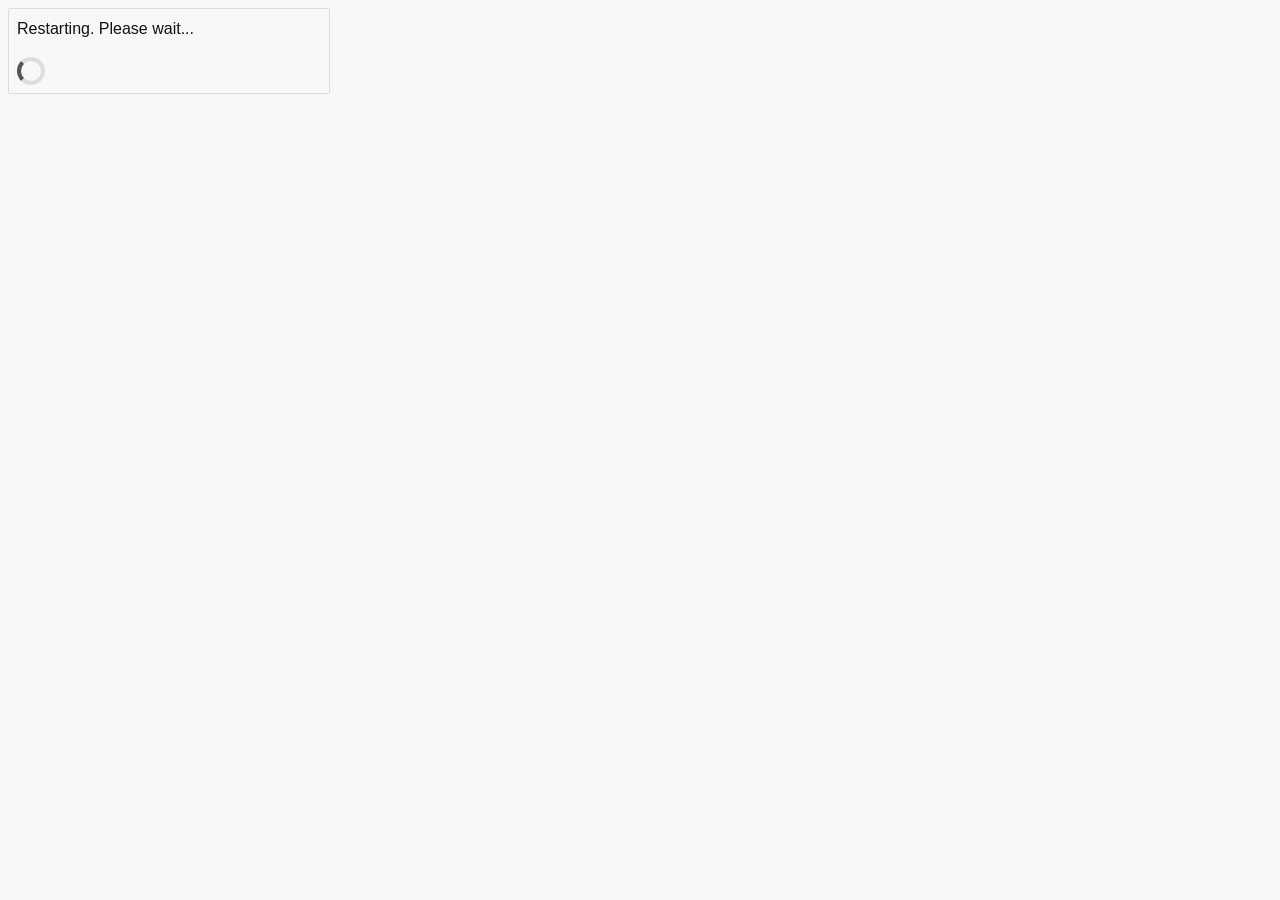
<file: final_dongle/www/busy.html>
<html lang="en">
<head>
    <meta charset="UTF-8">
    <title>Please wait...</title>
    <link rel="stylesheet" href="css/mini-default.min.css">
    <meta name="viewport" content="width=device-width, initial-scale=1">
    <meta http-equiv="Refresh" content="3; URL=/"/>
</head>
<body>
<div class="row">
    <div class="card">
        <p>
            Restarting. Please wait...
        </p>
        <div class="spinner" id="ota-spinner"></div>
    </div>
</div>
</body>
</html>
</file>
<file: final_dongle/www/css/mini-default.min.css>
﻿:root{--fore-color:#111;--secondary-fore-color:#444;--back-color:#f8f8f8;--secondary-back-color:#f0f0f0;--blockquote-color:#f57c00;--pre-color:#1565c0;--border-color:#aaa;--secondary-border-color:#ddd;--heading-ratio:1.19;--universal-margin:.5rem;--universal-padding:.5rem;--universal-border-radius:.125rem;--a-link-color:#0277bd;--a-visited-color:#01579b}html{font-size:16px}a,b,del,em,i,ins,q,span,strong,u{font-size:1em}html,*{font-family:-apple-system, BlinkMacSystemFont, "Segoe UI", Roboto, Ubuntu, "Helvetica Neue", Helvetica, sans-serif;line-height:1.5;-webkit-text-size-adjust:100%}*{font-size:1rem}body{margin:0;color:var(--fore-color);background:var(--back-color)}details{display:block}summary{display:list-item}abbr[title]{border-bottom:none;text-decoration:underline dotted}input{overflow:visible}img{max-width:100%;height:auto}h1,h2,h3,h4,h5,h6{line-height:1.2;margin:calc(1.5 * var(--universal-margin)) var(--universal-margin);font-weight:500}h1 small,h2 small,h3 small,h4 small,h5 small,h6 small{color:var(--secondary-fore-color);display:block;margin-top:-.25rem}h1{font-size:calc(1rem * var(--heading-ratio) * var(--heading-ratio) * var(--heading-ratio) * var(--heading-ratio))}h2{font-size:calc(1rem * var(--heading-ratio) * var(--heading-ratio) * var(--heading-ratio))}h3{font-size:calc(1rem * var(--heading-ratio) * var(--heading-ratio))}h4{font-size:calc(1rem * var(--heading-ratio))}h5{font-size:1rem}h6{font-size:calc(1rem / var(--heading-ratio))}p{margin:var(--universal-margin)}ol,ul{margin:var(--universal-margin);padding-left:calc(2 * var(--universal-margin))}b,strong{font-weight:700}hr{box-sizing:content-box;border:0;line-height:1.25em;margin:var(--universal-margin);height:.0625rem;background:linear-gradient(to right, transparent, var(--border-color) 20%, var(--border-color) 80%, transparent)}blockquote{display:block;position:relative;font-style:italic;color:var(--secondary-fore-color);margin:var(--universal-margin);padding:calc(3 * var(--universal-padding));border:.0625rem solid var(--secondary-border-color);border-left:.375rem solid var(--blockquote-color);border-radius:0 var(--universal-border-radius) var(--universal-border-radius) 0}blockquote:before{position:absolute;top:calc(0rem - var(--universal-padding));left:0;font-family:sans-serif;font-size:3rem;font-weight:700;content:"\201c";color:var(--blockquote-color)}blockquote[cite]:after{font-style:normal;font-size:.75em;font-weight:700;content:"\a—  " attr(cite);white-space:pre}code,kbd,pre,samp{font-family:Menlo, Consolas, monospace;font-size:.85em}code{background:var(--secondary-back-color);border-radius:var(--universal-border-radius);padding:calc(var(--universal-padding) / 4) calc(var(--universal-padding) / 2)}kbd{background:var(--fore-color);color:var(--back-color);border-radius:var(--universal-border-radius);padding:calc(var(--universal-padding) / 4) calc(var(--universal-padding) / 2)}pre{overflow:auto;background:var(--secondary-back-color);padding:calc(1.5 * var(--universal-padding));margin:var(--universal-margin);border:.0625rem solid var(--secondary-border-color);border-left:.25rem solid var(--pre-color);border-radius:0 var(--universal-border-radius) var(--universal-border-radius) 0}sup,sub,code,kbd{line-height:0;position:relative;vertical-align:baseline}small,sup,sub,figcaption{font-size:.75em}sup{top:-.5em}sub{bottom:-.25em}figure{margin:var(--universal-margin)}figcaption{color:var(--secondary-fore-color)}a{text-decoration:none}a:link{color:var(--a-link-color)}a:visited{color:var(--a-visited-color)}a:hover,a:focus{text-decoration:underline}.container{margin:0 auto;padding:0 calc(1.5 * var(--universal-padding))}.row{box-sizing:border-box;display:flex;flex:0 1 auto;flex-flow:row wrap}.col-sm,[class^='col-sm-'],[class^='col-sm-offset-'],.row[class*='cols-sm-']>*{box-sizing:border-box;flex:0 0 auto;padding:0 calc(var(--universal-padding) / 2)}.col-sm,.row.cols-sm>*{max-width:100%;flex-grow:1;flex-basis:0}.col-sm-1,.row.cols-sm-1>*{max-width:8.33333%;flex-basis:8.33333%}.col-sm-offset-0{margin-left:0}.col-sm-2,.row.cols-sm-2>*{max-width:16.66667%;flex-basis:16.66667%}.col-sm-offset-1{margin-left:8.33333%}.col-sm-3,.row.cols-sm-3>*{max-width:25%;flex-basis:25%}.col-sm-offset-2{margin-left:16.66667%}.col-sm-4,.row.cols-sm-4>*{max-width:33.33333%;flex-basis:33.33333%}.col-sm-offset-3{margin-left:25%}.col-sm-5,.row.cols-sm-5>*{max-width:41.66667%;flex-basis:41.66667%}.col-sm-offset-4{margin-left:33.33333%}.col-sm-6,.row.cols-sm-6>*{max-width:50%;flex-basis:50%}.col-sm-offset-5{margin-left:41.66667%}.col-sm-7,.row.cols-sm-7>*{max-width:58.33333%;flex-basis:58.33333%}.col-sm-offset-6{margin-left:50%}.col-sm-8,.row.cols-sm-8>*{max-width:66.66667%;flex-basis:66.66667%}.col-sm-offset-7{margin-left:58.33333%}.col-sm-9,.row.cols-sm-9>*{max-width:75%;flex-basis:75%}.col-sm-offset-8{margin-left:66.66667%}.col-sm-10,.row.cols-sm-10>*{max-width:83.33333%;flex-basis:83.33333%}.col-sm-offset-9{margin-left:75%}.col-sm-11,.row.cols-sm-11>*{max-width:91.66667%;flex-basis:91.66667%}.col-sm-offset-10{margin-left:83.33333%}.col-sm-12,.row.cols-sm-12>*{max-width:100%;flex-basis:100%}.col-sm-offset-11{margin-left:91.66667%}.col-sm-normal{order:initial}.col-sm-first{order:-999}.col-sm-last{order:999}@media screen and (min-width: 768px){.col-md,[class^='col-md-'],[class^='col-md-offset-'],.row[class*='cols-md-']>*{box-sizing:border-box;flex:0 0 auto;padding:0 calc(var(--universal-padding) / 2)}.col-md,.row.cols-md>*{max-width:100%;flex-grow:1;flex-basis:0}.col-md-1,.row.cols-md-1>*{max-width:8.33333%;flex-basis:8.33333%}.col-md-offset-0{margin-left:0}.col-md-2,.row.cols-md-2>*{max-width:16.66667%;flex-basis:16.66667%}.col-md-offset-1{margin-left:8.33333%}.col-md-3,.row.cols-md-3>*{max-width:25%;flex-basis:25%}.col-md-offset-2{margin-left:16.66667%}.col-md-4,.row.cols-md-4>*{max-width:33.33333%;flex-basis:33.33333%}.col-md-offset-3{margin-left:25%}.col-md-5,.row.cols-md-5>*{max-width:41.66667%;flex-basis:41.66667%}.col-md-offset-4{margin-left:33.33333%}.col-md-6,.row.cols-md-6>*{max-width:50%;flex-basis:50%}.col-md-offset-5{margin-left:41.66667%}.col-md-7,.row.cols-md-7>*{max-width:58.33333%;flex-basis:58.33333%}.col-md-offset-6{margin-left:50%}.col-md-8,.row.cols-md-8>*{max-width:66.66667%;flex-basis:66.66667%}.col-md-offset-7{margin-left:58.33333%}.col-md-9,.row.cols-md-9>*{max-width:75%;flex-basis:75%}.col-md-offset-8{margin-left:66.66667%}.col-md-10,.row.cols-md-10>*{max-width:83.33333%;flex-basis:83.33333%}.col-md-offset-9{margin-left:75%}.col-md-11,.row.cols-md-11>*{max-width:91.66667%;flex-basis:91.66667%}.col-md-offset-10{margin-left:83.33333%}.col-md-12,.row.cols-md-12>*{max-width:100%;flex-basis:100%}.col-md-offset-11{margin-left:91.66667%}.col-md-normal{order:initial}.col-md-first{order:-999}.col-md-last{order:999}}@media screen and (min-width: 1280px){.col-lg,[class^='col-lg-'],[class^='col-lg-offset-'],.row[class*='cols-lg-']>*{box-sizing:border-box;flex:0 0 auto;padding:0 calc(var(--universal-padding) / 2)}.col-lg,.row.cols-lg>*{max-width:100%;flex-grow:1;flex-basis:0}.col-lg-1,.row.cols-lg-1>*{max-width:8.33333%;flex-basis:8.33333%}.col-lg-offset-0{margin-left:0}.col-lg-2,.row.cols-lg-2>*{max-width:16.66667%;flex-basis:16.66667%}.col-lg-offset-1{margin-left:8.33333%}.col-lg-3,.row.cols-lg-3>*{max-width:25%;flex-basis:25%}.col-lg-offset-2{margin-left:16.66667%}.col-lg-4,.row.cols-lg-4>*{max-width:33.33333%;flex-basis:33.33333%}.col-lg-offset-3{margin-left:25%}.col-lg-5,.row.cols-lg-5>*{max-width:41.66667%;flex-basis:41.66667%}.col-lg-offset-4{margin-left:33.33333%}.col-lg-6,.row.cols-lg-6>*{max-width:50%;flex-basis:50%}.col-lg-offset-5{margin-left:41.66667%}.col-lg-7,.row.cols-lg-7>*{max-width:58.33333%;flex-basis:58.33333%}.col-lg-offset-6{margin-left:50%}.col-lg-8,.row.cols-lg-8>*{max-width:66.66667%;flex-basis:66.66667%}.col-lg-offset-7{margin-left:58.33333%}.col-lg-9,.row.cols-lg-9>*{max-width:75%;flex-basis:75%}.col-lg-offset-8{margin-left:66.66667%}.col-lg-10,.row.cols-lg-10>*{max-width:83.33333%;flex-basis:83.33333%}.col-lg-offset-9{margin-left:75%}.col-lg-11,.row.cols-lg-11>*{max-width:91.66667%;flex-basis:91.66667%}.col-lg-offset-10{margin-left:83.33333%}.col-lg-12,.row.cols-lg-12>*{max-width:100%;flex-basis:100%}.col-lg-offset-11{margin-left:91.66667%}.col-lg-normal{order:initial}.col-lg-first{order:-999}.col-lg-last{order:999}}:root{--card-back-color:#f8f8f8;--card-fore-color:#111;--card-border-color:#ddd}.card{display:flex;flex-direction:column;justify-content:space-between;align-self:center;position:relative;width:100%;background:var(--card-back-color);color:var(--card-fore-color);border:.0625rem solid var(--card-border-color);border-radius:var(--universal-border-radius);margin:var(--universal-margin);overflow:hidden}@media screen and (min-width: 320px){.card{max-width:320px}}.card>.section{background:var(--card-back-color);color:var(--card-fore-color);box-sizing:border-box;margin:0;border:0;border-radius:0;border-bottom:.0625rem solid var(--card-border-color);padding:var(--universal-padding);width:100%}.card>.section.media{height:200px;padding:0;-o-object-fit:cover;object-fit:cover}.card>.section:last-child{border-bottom:0}@media screen and (min-width: 240px){.card.small{max-width:240px}}@media screen and (min-width: 480px){.card.large{max-width:480px}}.card.fluid{max-width:100%;width:auto}.card.warning{--card-back-color:#ffca28;--card-border-color:#e8b825}.card.error{--card-back-color:#b71c1c;--card-fore-color:#f8f8f8;--card-border-color:#a71a1a}.card>.section.dark{--card-back-color:#e0e0e0}.card>.section.double-padded{padding:calc(1.5 * var(--universal-padding))}:root{--form-back-color:#f0f0f0;--form-fore-color:#111;--form-border-color:#ddd;--input-back-color:#f8f8f8;--input-fore-color:#111;--input-border-color:#ddd;--input-focus-color:#0288d1;--input-invalid-color:#d32f2f;--button-back-color:#e2e2e2;--button-hover-back-color:#dcdcdc;--button-fore-color:#212121;--button-border-color:rgba(0,0,0,0);--button-hover-border-color:rgba(0,0,0,0);--button-group-border-color:rgba(124,124,124,0.54)}form{background:var(--form-back-color);color:var(--form-fore-color);border:.0625rem solid var(--form-border-color);border-radius:var(--universal-border-radius);margin:var(--universal-margin);padding:calc(2 * var(--universal-padding)) var(--universal-padding)}fieldset{border:.0625rem solid var(--form-border-color);border-radius:var(--universal-border-radius);margin:calc(var(--universal-margin) / 4);padding:var(--universal-padding)}legend{box-sizing:border-box;display:table;max-width:100%;white-space:normal;font-weight:700;padding:calc(var(--universal-padding) / 2)}label{padding:calc(var(--universal-padding) / 2) var(--universal-padding)}.input-group{display:inline-block}.input-group.fluid{display:flex;align-items:center;justify-content:center}.input-group.fluid>input{max-width:100%;flex-grow:1;flex-basis:0px}@media screen and (max-width: 767px){.input-group.fluid{align-items:stretch;flex-direction:column}}.input-group.vertical{display:flex;align-items:stretch;flex-direction:column}.input-group.vertical>input{max-width:100%;flex-grow:1;flex-basis:0px}[type="number"]::-webkit-inner-spin-button,[type="number"]::-webkit-outer-spin-button{height:auto}[type="search"]{-webkit-appearance:textfield;outline-offset:-2px}[type="search"]::-webkit-search-cancel-button,[type="search"]::-webkit-search-decoration{-webkit-appearance:none}input:not([type]),[type="text"],[type="email"],[type="number"],[type="search"],[type="password"],[type="url"],[type="tel"],[type="checkbox"],[type="radio"],textarea,select{box-sizing:border-box;background:var(--input-back-color);color:var(--input-fore-color);border:.0625rem solid var(--input-border-color);border-radius:var(--universal-border-radius);margin:calc(var(--universal-margin) / 2);padding:var(--universal-padding) calc(1.5 * var(--universal-padding))}input:not([type="button"]):not([type="submit"]):not([type="reset"]):hover,input:not([type="button"]):not([type="submit"]):not([type="reset"]):focus,textarea:hover,textarea:focus,select:hover,select:focus{border-color:var(--input-focus-color);box-shadow:none}input:not([type="button"]):not([type="submit"]):not([type="reset"]):invalid,input:not([type="button"]):not([type="submit"]):not([type="reset"]):focus:invalid,textarea:invalid,textarea:focus:invalid,select:invalid,select:focus:invalid{border-color:var(--input-invalid-color);box-shadow:none}input:not([type="button"]):not([type="submit"]):not([type="reset"])[readonly],textarea[readonly],select[readonly]{background:var(--secondary-back-color)}select{max-width:100%}option{overflow:hidden;text-overflow:ellipsis}[type="checkbox"],[type="radio"]{-webkit-appearance:none;-moz-appearance:none;appearance:none;position:relative;height:calc(1rem + var(--universal-padding) / 2);width:calc(1rem + var(--universal-padding) / 2);vertical-align:text-bottom;padding:0;flex-basis:calc(1rem + var(--universal-padding) / 2) !important;flex-grow:0 !important}[type="checkbox"]:checked:before,[type="radio"]:checked:before{position:absolute}[type="checkbox"]:checked:before{content:'\2713';font-family:sans-serif;font-size:calc(1rem + var(--universal-padding) / 2);top:calc(0rem - var(--universal-padding));left:calc(var(--universal-padding) / 4)}[type="radio"]{border-radius:100%}[type="radio"]:checked:before{border-radius:100%;content:'';top:calc(.0625rem + var(--universal-padding) / 2);left:calc(.0625rem + var(--universal-padding) / 2);background:var(--input-fore-color);width:0.5rem;height:0.5rem}:placeholder-shown{color:var(--input-fore-color)}::-ms-placeholder{color:var(--input-fore-color);opacity:0.54}button::-moz-focus-inner,[type="button"]::-moz-focus-inner,[type="reset"]::-moz-focus-inner,[type="submit"]::-moz-focus-inner{border-style:none;padding:0}button,html [type="button"],[type="reset"],[type="submit"]{-webkit-appearance:button}button{overflow:visible;text-transform:none}button,[type="button"],[type="submit"],[type="reset"],a.button,label.button,.button,a[role="button"],label[role="button"],[role="button"]{display:inline-block;background:var(--button-back-color);color:var(--button-fore-color);border:.0625rem solid var(--button-border-color);border-radius:var(--universal-border-radius);padding:var(--universal-padding) calc(1.5 * var(--universal-padding));margin:var(--universal-margin);text-decoration:none;cursor:pointer;transition:background 0.3s}button:hover,button:focus,[type="button"]:hover,[type="button"]:focus,[type="submit"]:hover,[type="submit"]:focus,[type="reset"]:hover,[type="reset"]:focus,a.button:hover,a.button:focus,label.button:hover,label.button:focus,.button:hover,.button:focus,a[role="button"]:hover,a[role="button"]:focus,label[role="button"]:hover,label[role="button"]:focus,[role="button"]:hover,[role="button"]:focus{background:var(--button-hover-back-color);border-color:var(--button-hover-border-color)}input:disabled,input[disabled],textarea:disabled,textarea[disabled],select:disabled,select[disabled],button:disabled,button[disabled],.button:disabled,.button[disabled],[role="button"]:disabled,[role="button"][disabled]{cursor:not-allowed;opacity:.75}.button-group{display:flex;border:.0625rem solid var(--button-group-border-color);border-radius:var(--universal-border-radius);margin:var(--universal-margin)}.button-group>button,.button-group [type="button"],.button-group>[type="submit"],.button-group>[type="reset"],.button-group>.button,.button-group>[role="button"]{margin:0;max-width:100%;flex:1 1 auto;text-align:center;border:0;border-radius:0;box-shadow:none}.button-group>:not(:first-child){border-left:.0625rem solid var(--button-group-border-color)}@media screen and (max-width: 767px){.button-group{flex-direction:column}.button-group>:not(:first-child){border:0;border-top:.0625rem solid var(--button-group-border-color)}}button.primary,[type="button"].primary,[type="submit"].primary,[type="reset"].primary,.button.primary,[role="button"].primary{--button-back-color:#1976d2;--button-fore-color:#f8f8f8}button.primary:hover,button.primary:focus,[type="button"].primary:hover,[type="button"].primary:focus,[type="submit"].primary:hover,[type="submit"].primary:focus,[type="reset"].primary:hover,[type="reset"].primary:focus,.button.primary:hover,.button.primary:focus,[role="button"].primary:hover,[role="button"].primary:focus{--button-hover-back-color:#1565c0}button.secondary,[type="button"].secondary,[type="submit"].secondary,[type="reset"].secondary,.button.secondary,[role="button"].secondary{--button-back-color:#d32f2f;--button-fore-color:#f8f8f8}button.secondary:hover,button.secondary:focus,[type="button"].secondary:hover,[type="button"].secondary:focus,[type="submit"].secondary:hover,[type="submit"].secondary:focus,[type="reset"].secondary:hover,[type="reset"].secondary:focus,.button.secondary:hover,.button.secondary:focus,[role="button"].secondary:hover,[role="button"].secondary:focus{--button-hover-back-color:#c62828}button.tertiary,[type="button"].tertiary,[type="submit"].tertiary,[type="reset"].tertiary,.button.tertiary,[role="button"].tertiary{--button-back-color:#308732;--button-fore-color:#f8f8f8}button.tertiary:hover,button.tertiary:focus,[type="button"].tertiary:hover,[type="button"].tertiary:focus,[type="submit"].tertiary:hover,[type="submit"].tertiary:focus,[type="reset"].tertiary:hover,[type="reset"].tertiary:focus,.button.tertiary:hover,.button.tertiary:focus,[role="button"].tertiary:hover,[role="button"].tertiary:focus{--button-hover-back-color:#277529}button.inverse,[type="button"].inverse,[type="submit"].inverse,[type="reset"].inverse,.button.inverse,[role="button"].inverse{--button-back-color:#212121;--button-fore-color:#f8f8f8}button.inverse:hover,button.inverse:focus,[type="button"].inverse:hover,[type="button"].inverse:focus,[type="submit"].inverse:hover,[type="submit"].inverse:focus,[type="reset"].inverse:hover,[type="reset"].inverse:focus,.button.inverse:hover,.button.inverse:focus,[role="button"].inverse:hover,[role="button"].inverse:focus{--button-hover-back-color:#111}button.small,[type="button"].small,[type="submit"].small,[type="reset"].small,.button.small,[role="button"].small{padding:calc(0.5 * var(--universal-padding)) calc(0.75 * var(--universal-padding));margin:var(--universal-margin)}button.large,[type="button"].large,[type="submit"].large,[type="reset"].large,.button.large,[role="button"].large{padding:calc(1.5 * var(--universal-padding)) calc(2 * var(--universal-padding));margin:var(--universal-margin)}:root{--header-back-color:#f8f8f8;--header-hover-back-color:#f0f0f0;--header-fore-color:#444;--header-border-color:#ddd;--nav-back-color:#f8f8f8;--nav-hover-back-color:#f0f0f0;--nav-fore-color:#444;--nav-border-color:#ddd;--nav-link-color:#0277bd;--footer-fore-color:#444;--footer-back-color:#f8f8f8;--footer-border-color:#ddd;--footer-link-color:#0277bd;--drawer-back-color:#f8f8f8;--drawer-hover-back-color:#f0f0f0;--drawer-border-color:#ddd;--drawer-close-color:#444}header{height:3.1875rem;background:var(--header-back-color);color:var(--header-fore-color);border-bottom:.0625rem solid var(--header-border-color);padding:calc(var(--universal-padding) / 4) 0;white-space:nowrap;overflow-x:auto;overflow-y:hidden}header.row{box-sizing:content-box}header .logo{color:var(--header-fore-color);font-size:1.75rem;padding:var(--universal-padding) calc(2 * var(--universal-padding));text-decoration:none}header button,header [type="button"],header .button,header [role="button"]{box-sizing:border-box;position:relative;top:calc(0rem - var(--universal-padding) / 4);height:calc(3.1875rem + var(--universal-padding) / 2);background:var(--header-back-color);line-height:calc(3.1875rem - var(--universal-padding) * 1.5);text-align:center;color:var(--header-fore-color);border:0;border-radius:0;margin:0;text-transform:uppercase}header button:hover,header button:focus,header [type="button"]:hover,header [type="button"]:focus,header .button:hover,header .button:focus,header [role="button"]:hover,header [role="button"]:focus{background:var(--header-hover-back-color)}nav{background:var(--nav-back-color);color:var(--nav-fore-color);border:.0625rem solid var(--nav-border-color);border-radius:var(--universal-border-radius);margin:var(--universal-margin)}nav *{padding:var(--universal-padding) calc(1.5 * var(--universal-padding))}nav a,nav a:visited{display:block;color:var(--nav-link-color);border-radius:var(--universal-border-radius);transition:background 0.3s}nav a:hover,nav a:focus,nav a:visited:hover,nav a:visited:focus{text-decoration:none;background:var(--nav-hover-back-color)}nav .sublink-1{position:relative;margin-left:calc(2 * var(--universal-padding))}nav .sublink-1:before{position:absolute;left:calc(var(--universal-padding) - 1 * var(--universal-padding));top:-.0625rem;content:'';height:100%;border:.0625rem solid var(--nav-border-color);border-left:0}nav .sublink-2{position:relative;margin-left:calc(4 * var(--universal-padding))}nav .sublink-2:before{position:absolute;left:calc(var(--universal-padding) - 3 * var(--universal-padding));top:-.0625rem;content:'';height:100%;border:.0625rem solid var(--nav-border-color);border-left:0}footer{background:var(--footer-back-color);color:var(--footer-fore-color);border-top:.0625rem solid var(--footer-border-color);padding:calc(2 * var(--universal-padding)) var(--universal-padding);font-size:.875rem}footer a,footer a:visited{color:var(--footer-link-color)}header.sticky{position:-webkit-sticky;position:sticky;z-index:1101;top:0}footer.sticky{position:-webkit-sticky;position:sticky;z-index:1101;bottom:0}.drawer-toggle:before{display:inline-block;position:relative;vertical-align:bottom;content:'\00a0\2261\00a0';font-family:sans-serif;font-size:1.5em}@media screen and (min-width: 768px){.drawer-toggle:not(.persistent){display:none}}[type="checkbox"].drawer{height:1px;width:1px;margin:-1px;overflow:hidden;position:absolute;clip:rect(0 0 0 0);-webkit-clip-path:inset(100%);clip-path:inset(100%)}[type="checkbox"].drawer+*{display:block;box-sizing:border-box;position:fixed;top:0;width:320px;height:100vh;overflow-y:auto;background:var(--drawer-back-color);border:.0625rem solid var(--drawer-border-color);border-radius:0;margin:0;z-index:1110;right:-320px;transition:right 0.3s}[type="checkbox"].drawer+* .drawer-close{position:absolute;top:var(--universal-margin);right:var(--universal-margin);z-index:1111;width:2rem;height:2rem;border-radius:var(--universal-border-radius);padding:var(--universal-padding);margin:0;cursor:pointer;transition:background 0.3s}[type="checkbox"].drawer+* .drawer-close:before{display:block;content:'\00D7';color:var(--drawer-close-color);position:relative;font-family:sans-serif;font-size:2rem;line-height:1;text-align:center}[type="checkbox"].drawer+* .drawer-close:hover,[type="checkbox"].drawer+* .drawer-close:focus{background:var(--drawer-hover-back-color)}@media screen and (max-width: 320px){[type="checkbox"].drawer+*{width:100%}}[type="checkbox"].drawer:checked+*{right:0}@media screen and (min-width: 768px){[type="checkbox"].drawer:not(.persistent)+*{position:static;height:100%;z-index:1100}[type="checkbox"].drawer:not(.persistent)+* .drawer-close{display:none}}:root{--table-border-color:#aaa;--table-border-separator-color:#666;--table-head-back-color:#e6e6e6;--table-head-fore-color:#111;--table-body-back-color:#f8f8f8;--table-body-fore-color:#111;--table-body-alt-back-color:#eee}table{border-collapse:separate;border-spacing:0;margin:0;display:flex;flex:0 1 auto;flex-flow:row wrap;padding:var(--universal-padding);padding-top:0}table caption{font-size:1.5rem;margin:calc(2 * var(--universal-margin)) 0;max-width:100%;flex:0 0 100%}table thead,table tbody{display:flex;flex-flow:row wrap;border:.0625rem solid var(--table-border-color)}table thead{z-index:999;border-radius:var(--universal-border-radius) var(--universal-border-radius) 0 0;border-bottom:.0625rem solid var(--table-border-separator-color)}table tbody{border-top:0;margin-top:calc(0 - var(--universal-margin));border-radius:0 0 var(--universal-border-radius) var(--universal-border-radius)}table tr{display:flex;padding:0}table th,td{padding:calc(2 * var(--universal-padding))}table th{text-align:left;background:var(--table-head-back-color);color:var(--table-head-fore-color)}table td{background:var(--table-body-back-color);color:var(--table-body-fore-color);border-top:.0625rem solid var(--table-border-color)}table:not(.horizontal){overflow-x:hidden;max-height:400px}table:not(.horizontal) thead,table:not(.horizontal) tbody{max-width:100%;flex:0 0 100%}table:not(.horizontal) tr{flex-flow:row wrap;flex:0 0 100%}table:not(.horizontal) th,table:not(.horizontal) td{flex:1 0 0%;overflow:hidden;text-overflow:ellipsis}table:not(.horizontal) thead{position:sticky;top:0}table:not(.horizontal) tbody tr:first-child td{border-top:0}table.horizontal{border:0}table.horizontal thead,table.horizontal tbody{border:0;flex:.2 0 0;flex-flow:row nowrap}table.horizontal tbody{overflow:auto;justify-content:space-between;flex:.8 0 0;margin-left:0;padding-bottom:calc(var(--universal-padding) / 4)}table.horizontal tr{flex-direction:column;flex:1 0 auto}table.horizontal th,table.horizontal td{width:auto;border:0;border-bottom:.0625rem solid var(--table-border-color)}table.horizontal th:not(:first-child),table.horizontal td:not(:first-child){border-top:0}table.horizontal th{text-align:right;border-left:.0625rem solid var(--table-border-color);border-right:.0625rem solid var(--table-border-separator-color)}table.horizontal thead tr:first-child{padding-left:0}table.horizontal th:first-child,table.horizontal td:first-child{border-top:.0625rem solid var(--table-border-color)}table.horizontal tbody tr:last-child td{border-right:.0625rem solid var(--table-border-color)}table.horizontal tbody tr:last-child td:first-child{border-top-right-radius:0.25rem}table.horizontal tbody tr:last-child td:last-child{border-bottom-right-radius:0.25rem}table.horizontal thead tr:first-child th:first-child{border-top-left-radius:0.25rem}table.horizontal thead tr:first-child th:last-child{border-bottom-left-radius:0.25rem}@media screen and (max-width: 767px){table,table.horizontal{border-collapse:collapse;border:0;width:100%;display:table}table thead,table th,table.horizontal thead,table.horizontal th{border:0;height:1px;width:1px;margin:-1px;overflow:hidden;padding:0;position:absolute;clip:rect(0 0 0 0);-webkit-clip-path:inset(100%);clip-path:inset(100%)}table tbody,table.horizontal tbody{border:0;display:table-row-group}table tr,table.horizontal tr{display:block;border:.0625rem solid var(--table-border-color);border-radius:var(--universal-border-radius);background:#fafafa;padding:var(--universal-padding);margin:var(--universal-margin);margin-bottom:calc(2 * var(--universal-margin))}table th,table td,table.horizontal th,table.horizontal td{width:auto}table td,table.horizontal td{display:block;border:0;text-align:right}table td:before,table.horizontal td:before{content:attr(data-label);float:left;font-weight:600}table th:first-child,table td:first-child,table.horizontal th:first-child,table.horizontal td:first-child{border-top:0}table tbody tr:last-child td,table.horizontal tbody tr:last-child td{border-right:0}}:root{--table-body-alt-back-color:#eee}table.striped tr:nth-of-type(2n)>td{background:var(--table-body-alt-back-color)}@media screen and (max-width: 768px){table.striped tr:nth-of-type(2n){background:var(--table-body-alt-back-color)}}:root{--table-body-hover-back-color:#90caf9}table.hoverable tr:hover,table.hoverable tr:hover>td,table.hoverable tr:focus,table.hoverable tr:focus>td{background:var(--table-body-hover-back-color)}@media screen and (max-width: 768px){table.hoverable tr:hover,table.hoverable tr:hover>td,table.hoverable tr:focus,table.hoverable tr:focus>td{background:var(--table-body-hover-back-color)}}:root{--mark-back-color:#0277bd;--mark-fore-color:#fafafa}mark{background:var(--mark-back-color);color:var(--mark-fore-color);font-size:.95em;line-height:1em;border-radius:var(--universal-border-radius);padding:calc(var(--universal-padding) / 4) calc(var(--universal-padding) / 2)}mark.inline-block{display:inline-block;font-size:1em;line-height:1.5;padding:calc(var(--universal-padding) / 2) var(--universal-padding)}:root{--toast-back-color:#424242;--toast-fore-color:#fafafa}.toast{position:fixed;bottom:calc(var(--universal-margin) * 3);left:50%;transform:translate(-50%, -50%);z-index:1111;color:var(--toast-fore-color);background:var(--toast-back-color);border-radius:calc(var(--universal-border-radius) * 16);padding:var(--universal-padding) calc(var(--universal-padding) * 3)}:root{--tooltip-back-color:#212121;--tooltip-fore-color:#fafafa}.tooltip{position:relative;display:inline-block}.tooltip:before,.tooltip:after{position:absolute;opacity:0;clip:rect(0 0 0 0);-webkit-clip-path:inset(100%);clip-path:inset(100%);transition:all 0.3s;z-index:1010;left:50%}.tooltip:not(.bottom):before,.tooltip:not(.bottom):after{bottom:75%}.tooltip.bottom:before,.tooltip.bottom:after{top:75%}.tooltip:hover:before,.tooltip:hover:after,.tooltip:focus:before,.tooltip:focus:after{opacity:1;clip:auto;-webkit-clip-path:inset(0%);clip-path:inset(0%)}.tooltip:before{content:'';background:transparent;border:var(--universal-margin) solid transparent;left:calc(50% - var(--universal-margin))}.tooltip:not(.bottom):before{border-top-color:#212121}.tooltip.bottom:before{border-bottom-color:#212121}.tooltip:after{content:attr(aria-label);color:var(--tooltip-fore-color);background:var(--tooltip-back-color);border-radius:var(--universal-border-radius);padding:var(--universal-padding);white-space:nowrap;transform:translateX(-50%)}.tooltip:not(.bottom):after{margin-bottom:calc(2 * var(--universal-margin))}.tooltip.bottom:after{margin-top:calc(2 * var(--universal-margin))}:root{--modal-overlay-color:rgba(0,0,0,0.45);--modal-close-color:#444;--modal-close-hover-color:#f0f0f0}[type="checkbox"].modal{height:1px;width:1px;margin:-1px;overflow:hidden;position:absolute;clip:rect(0 0 0 0);-webkit-clip-path:inset(100%);clip-path:inset(100%)}[type="checkbox"].modal+div{position:fixed;top:0;left:0;display:none;width:100vw;height:100vh;background:var(--modal-overlay-color)}[type="checkbox"].modal+div .card{margin:0 auto;max-height:50vh;overflow:auto}[type="checkbox"].modal+div .card .modal-close{position:absolute;top:0;right:0;width:1.75rem;height:1.75rem;border-radius:var(--universal-border-radius);padding:var(--universal-padding);margin:0;cursor:pointer;transition:background 0.3s}[type="checkbox"].modal+div .card .modal-close:before{display:block;content:'\00D7';color:var(--modal-close-color);position:relative;font-family:sans-serif;font-size:1.75rem;line-height:1;text-align:center}[type="checkbox"].modal+div .card .modal-close:hover,[type="checkbox"].modal+div .card .modal-close:focus{background:var(--modal-close-hover-color)}[type="checkbox"].modal:checked+div{display:flex;flex:0 1 auto;z-index:1200}[type="checkbox"].modal:checked+div .card .modal-close{z-index:1211}:root{--collapse-label-back-color:#e8e8e8;--collapse-label-fore-color:#212121;--collapse-label-hover-back-color:#f0f0f0;--collapse-selected-label-back-color:#ececec;--collapse-border-color:#ddd;--collapse-content-back-color:#fafafa;--collapse-selected-label-border-color:#0277bd}.collapse{width:calc(100% - 2 * var(--universal-margin));opacity:1;display:flex;flex-direction:column;margin:var(--universal-margin);border-radius:var(--universal-border-radius)}.collapse>[type="radio"],.collapse>[type="checkbox"]{height:1px;width:1px;margin:-1px;overflow:hidden;position:absolute;clip:rect(0 0 0 0);-webkit-clip-path:inset(100%);clip-path:inset(100%)}.collapse>label{flex-grow:1;display:inline-block;height:1.5rem;cursor:pointer;transition:background 0.3s;color:var(--collapse-label-fore-color);background:var(--collapse-label-back-color);border:.0625rem solid var(--collapse-border-color);padding:calc(1.5 * var(--universal-padding))}.collapse>label:hover,.collapse>label:focus{background:var(--collapse-label-hover-back-color)}.collapse>label+div{flex-basis:auto;height:1px;width:1px;margin:-1px;overflow:hidden;position:absolute;clip:rect(0 0 0 0);-webkit-clip-path:inset(100%);clip-path:inset(100%);transition:max-height 0.3s;max-height:1px}.collapse>:checked+label{background:var(--collapse-selected-label-back-color);border-bottom-color:var(--collapse-selected-label-border-color)}.collapse>:checked+label+div{box-sizing:border-box;position:relative;width:100%;height:auto;overflow:auto;margin:0;background:var(--collapse-content-back-color);border:.0625rem solid var(--collapse-border-color);border-top:0;padding:var(--universal-padding);clip:auto;-webkit-clip-path:inset(0%);clip-path:inset(0%);max-height:400px}.collapse>label:not(:first-of-type){border-top:0}.collapse>label:first-of-type{border-radius:var(--universal-border-radius) var(--universal-border-radius) 0 0}.collapse>label:last-of-type:not(:first-of-type){border-radius:0 0 var(--universal-border-radius) var(--universal-border-radius)}.collapse>label:last-of-type:first-of-type{border-radius:var(--universal-border-radius)}.collapse>:checked:last-of-type:not(:first-of-type)+label{border-radius:0}.collapse>:checked:last-of-type+label+div{border-radius:0 0 var(--universal-border-radius) var(--universal-border-radius)}mark.secondary{--mark-back-color:#d32f2f}mark.tertiary{--mark-back-color:#308732}mark.tag{padding:calc(var(--universal-padding)/2) var(--universal-padding);border-radius:1em}:root{--progress-back-color:#ddd;--progress-fore-color:#555}progress{display:block;vertical-align:baseline;-webkit-appearance:none;-moz-appearance:none;appearance:none;height:.75rem;width:calc(100% - 2 * var(--universal-margin));margin:var(--universal-margin);border:0;border-radius:calc(2 * var(--universal-border-radius));background:var(--progress-back-color);color:var(--progress-fore-color)}progress::-webkit-progress-value{background:var(--progress-fore-color);border-top-left-radius:calc(2 * var(--universal-border-radius));border-bottom-left-radius:calc(2 * var(--universal-border-radius))}progress::-webkit-progress-bar{background:var(--progress-back-color)}progress::-moz-progress-bar{background:var(--progress-fore-color);border-top-left-radius:calc(2 * var(--universal-border-radius));border-bottom-left-radius:calc(2 * var(--universal-border-radius))}progress[value="1000"]::-webkit-progress-value{border-radius:calc(2 * var(--universal-border-radius))}progress[value="1000"]::-moz-progress-bar{border-radius:calc(2 * var(--universal-border-radius))}progress.inline{display:inline-block;vertical-align:middle;width:60%}:root{--spinner-back-color:#ddd;--spinner-fore-color:#555}@keyframes spinner-donut-anim{0%{transform:rotate(0deg)}100%{transform:rotate(360deg)}}.spinner{display:inline-block;margin:var(--universal-margin);border:.25rem solid var(--spinner-back-color);border-left:.25rem solid var(--spinner-fore-color);border-radius:50%;width:1.25rem;height:1.25rem;animation:spinner-donut-anim 1.2s linear infinite}progress.primary{--progress-fore-color:#1976d2}progress.secondary{--progress-fore-color:#d32f2f}progress.tertiary{--progress-fore-color:#308732}.spinner.primary{--spinner-fore-color:#1976d2}.spinner.secondary{--spinner-fore-color:#d32f2f}.spinner.tertiary{--spinner-fore-color:#308732}span[class^='icon-']{display:inline-block;height:1em;width:1em;vertical-align:-0.125em;background-size:contain;margin:0 calc(var(--universal-margin) / 4)}span[class^='icon-'].secondary{-webkit-filter:invert(25%);filter:invert(25%)}span[class^='icon-'].inverse{-webkit-filter:invert(100%);filter:invert(100%)}span.icon-alert{background-image:url("data:image/svg+xml,%3Csvg xmlns='http://www.w3.org/2000/svg' width='24' height='24' viewBox='0 0 24 24' fill='none' stroke='%23111' stroke-width='2' stroke-linecap='round' stroke-linejoin='round'%3E%3Ccircle cx='12' cy='12' r='10'%3E%3C/circle%3E%3Cline x1='12' y1='8' x2='12' y2='12'%3E%3C/line%3E%3Cline x1='12' y1='16' x2='12' y2='16'%3E%3C/line%3E%3C/svg%3E")}span.icon-bookmark{background-image:url("data:image/svg+xml,%3Csvg xmlns='http://www.w3.org/2000/svg' width='24' height='24' viewBox='0 0 24 24' fill='none' stroke='%23111' stroke-width='2' stroke-linecap='round' stroke-linejoin='round'%3E%3Cpath d='M19 21l-7-5-7 5V5a2 2 0 0 1 2-2h10a2 2 0 0 1 2 2z'%3E%3C/path%3E%3C/svg%3E")}span.icon-calendar{background-image:url("data:image/svg+xml,%3Csvg xmlns='http://www.w3.org/2000/svg' width='24' height='24' viewBox='0 0 24 24' fill='none' stroke='%23111' stroke-width='2' stroke-linecap='round' stroke-linejoin='round'%3E%3Crect x='3' y='4' width='18' height='18' rx='2' ry='2'%3E%3C/rect%3E%3Cline x1='16' y1='2' x2='16' y2='6'%3E%3C/line%3E%3Cline x1='8' y1='2' x2='8' y2='6'%3E%3C/line%3E%3Cline x1='3' y1='10' x2='21' y2='10'%3E%3C/line%3E%3C/svg%3E")}span.icon-credit{background-image:url("data:image/svg+xml,%3Csvg xmlns='http://www.w3.org/2000/svg' width='24' height='24' viewBox='0 0 24 24' fill='none' stroke='%23111' stroke-width='2' stroke-linecap='round' stroke-linejoin='round'%3E%3Crect x='1' y='4' width='22' height='16' rx='2' ry='2'%3E%3C/rect%3E%3Cline x1='1' y1='10' x2='23' y2='10'%3E%3C/line%3E%3C/svg%3E")}span.icon-edit{background-image:url("data:image/svg+xml,%3Csvg xmlns='http://www.w3.org/2000/svg' width='24' height='24' viewBox='0 0 24 24' fill='none' stroke='%23111' stroke-width='2' stroke-linecap='round' stroke-linejoin='round'%3E%3Cpath d='M20 14.66V20a2 2 0 0 1-2 2H4a2 2 0 0 1-2-2V6a2 2 0 0 1 2-2h5.34'%3E%3C/path%3E%3Cpolygon points='18 2 22 6 12 16 8 16 8 12 18 2'%3E%3C/polygon%3E%3C/svg%3E")}span.icon-link{background-image:url("data:image/svg+xml,%3Csvg xmlns='http://www.w3.org/2000/svg' width='24' height='24' viewBox='0 0 24 24' fill='none' stroke='%23111' stroke-width='2' stroke-linecap='round' stroke-linejoin='round'%3E%3Cpath d='M18 13v6a2 2 0 0 1-2 2H5a2 2 0 0 1-2-2V8a2 2 0 0 1 2-2h6'%3E%3C/path%3E%3Cpolyline points='15 3 21 3 21 9'%3E%3C/polyline%3E%3Cline x1='10' y1='14' x2='21' y2='3'%3E%3C/line%3E%3C/svg%3E")}span.icon-help{background-image:url("data:image/svg+xml,%3Csvg xmlns='http://www.w3.org/2000/svg' width='24' height='24' viewBox='0 0 24 24' fill='none' stroke='%23111' stroke-width='2' stroke-linecap='round' stroke-linejoin='round'%3E%3Cpath d='M9.09 9a3 3 0 0 1 5.83 1c0 2-3 3-3 3'%3E%3C/path%3E%3Ccircle cx='12' cy='12' r='10'%3E%3C/circle%3E%3Cline x1='12' y1='17' x2='12' y2='17'%3E%3C/line%3E%3C/svg%3E")}span.icon-home{background-image:url("data:image/svg+xml,%3Csvg xmlns='http://www.w3.org/2000/svg' width='24' height='24' viewBox='0 0 24 24' fill='none' stroke='%23111' stroke-width='2' stroke-linecap='round' stroke-linejoin='round'%3E%3Cpath d='M3 9l9-7 9 7v11a2 2 0 0 1-2 2H5a2 2 0 0 1-2-2z'%3E%3C/path%3E%3Cpolyline points='9 22 9 12 15 12 15 22'%3E%3C/polyline%3E%3C/svg%3E")}span.icon-info{background-image:url("data:image/svg+xml,%3Csvg xmlns='http://www.w3.org/2000/svg' width='24' height='24' viewBox='0 0 24 24' fill='none' stroke='%23111' stroke-width='2' stroke-linecap='round' stroke-linejoin='round'%3E%3Ccircle cx='12' cy='12' r='10'%3E%3C/circle%3E%3Cline x1='12' y1='16' x2='12' y2='12'%3E%3C/line%3E%3Cline x1='12' y1='8' x2='12' y2='8'%3E%3C/line%3E%3C/svg%3E")}span.icon-lock{background-image:url("data:image/svg+xml,%3Csvg xmlns='http://www.w3.org/2000/svg' width='24' height='24' viewBox='0 0 24 24' fill='none' stroke='%23111' stroke-width='2' stroke-linecap='round' stroke-linejoin='round'%3E%3Crect x='3' y='11' width='18' height='11' rx='2' ry='2'%3E%3C/rect%3E%3Cpath d='M7 11V7a5 5 0 0 1 10 0v4'%3E%3C/path%3E%3C/svg%3E")}span.icon-mail{background-image:url("data:image/svg+xml,%3Csvg xmlns='http://www.w3.org/2000/svg' width='24' height='24' viewBox='0 0 24 24' fill='none' stroke='%23111' stroke-width='2' stroke-linecap='round' stroke-linejoin='round'%3E%3Cpath d='M4 4h16c1.1 0 2 .9 2 2v12c0 1.1-.9 2-2 2H4c-1.1 0-2-.9-2-2V6c0-1.1.9-2 2-2z'%3E%3C/path%3E%3Cpolyline points='22,6 12,13 2,6'%3E%3C/polyline%3E%3C/svg%3E")}span.icon-location{background-image:url("data:image/svg+xml,%3Csvg xmlns='http://www.w3.org/2000/svg' width='24' height='24' viewBox='0 0 24 24' fill='none' stroke='%23111' stroke-width='2' stroke-linecap='round' stroke-linejoin='round'%3E%3Cpath d='M21 10c0 7-9 13-9 13s-9-6-9-13a9 9 0 0 1 18 0z'%3E%3C/path%3E%3Ccircle cx='12' cy='10' r='3'%3E%3C/circle%3E%3C/svg%3E")}span.icon-phone{background-image:url("data:image/svg+xml,%3Csvg xmlns='http://www.w3.org/2000/svg' width='24' height='24' viewBox='0 0 24 24' fill='none' stroke='%23111' stroke-width='2' stroke-linecap='round' stroke-linejoin='round'%3E%3Cpath d='M22 16.92v3a2 2 0 0 1-2.18 2 19.79 19.79 0 0 1-8.63-3.07 19.5 19.5 0 0 1-6-6 19.79 19.79 0 0 1-3.07-8.67A2 2 0 0 1 4.11 2h3a2 2 0 0 1 2 1.72 12.84 12.84 0 0 0 .7 2.81 2 2 0 0 1-.45 2.11L8.09 9.91a16 16 0 0 0 6 6l1.27-1.27a2 2 0 0 1 2.11-.45 12.84 12.84 0 0 0 2.81.7A2 2 0 0 1 22 16.92z'%3E%3C/path%3E%3C/svg%3E")}span.icon-rss{background-image:url("data:image/svg+xml,%3Csvg xmlns='http://www.w3.org/2000/svg' width='24' height='24' viewBox='0 0 24 24' fill='none' stroke='%23111' stroke-width='2' stroke-linecap='round' stroke-linejoin='round'%3E%3Cpath d='M4 11a9 9 0 0 1 9 9'%3E%3C/path%3E%3Cpath d='M4 4a16 16 0 0 1 16 16'%3E%3C/path%3E%3Ccircle cx='5' cy='19' r='1'%3E%3C/circle%3E%3C/svg%3E")}span.icon-search{background-image:url("data:image/svg+xml,%3Csvg xmlns='http://www.w3.org/2000/svg' width='24' height='24' viewBox='0 0 24 24' fill='none' stroke='%23111' stroke-width='2' stroke-linecap='round' stroke-linejoin='round'%3E%3Ccircle cx='11' cy='11' r='8'%3E%3C/circle%3E%3Cline x1='21' y1='21' x2='16.65' y2='16.65'%3E%3C/line%3E%3C/svg%3E")}span.icon-settings{background-image:url("data:image/svg+xml,%3Csvg xmlns='http://www.w3.org/2000/svg' width='24' height='24' viewBox='0 0 24 24' fill='none' stroke='%23111' stroke-width='2' stroke-linecap='round' stroke-linejoin='round'%3E%3Ccircle cx='12' cy='12' r='3'%3E%3C/circle%3E%3Cpath d='M19.4 15a1.65 1.65 0 0 0 .33 1.82l.06.06a2 2 0 0 1 0 2.83 2 2 0 0 1-2.83 0l-.06-.06a1.65 1.65 0 0 0-1.82-.33 1.65 1.65 0 0 0-1 1.51V21a2 2 0 0 1-2 2 2 2 0 0 1-2-2v-.09A1.65 1.65 0 0 0 9 19.4a1.65 1.65 0 0 0-1.82.33l-.06.06a2 2 0 0 1-2.83 0 2 2 0 0 1 0-2.83l.06-.06a1.65 1.65 0 0 0 .33-1.82 1.65 1.65 0 0 0-1.51-1H3a2 2 0 0 1-2-2 2 2 0 0 1 2-2h.09A1.65 1.65 0 0 0 4.6 9a1.65 1.65 0 0 0-.33-1.82l-.06-.06a2 2 0 0 1 0-2.83 2 2 0 0 1 2.83 0l.06.06a1.65 1.65 0 0 0 1.82.33H9a1.65 1.65 0 0 0 1-1.51V3a2 2 0 0 1 2-2 2 2 0 0 1 2 2v.09a1.65 1.65 0 0 0 1 1.51 1.65 1.65 0 0 0 1.82-.33l.06-.06a2 2 0 0 1 2.83 0 2 2 0 0 1 0 2.83l-.06.06a1.65 1.65 0 0 0-.33 1.82V9a1.65 1.65 0 0 0 1.51 1H21a2 2 0 0 1 2 2 2 2 0 0 1-2 2h-.09a1.65 1.65 0 0 0-1.51 1z'%3E%3C/path%3E%3C/svg%3E")}span.icon-share{background-image:url("data:image/svg+xml,%3Csvg xmlns='http://www.w3.org/2000/svg' width='24' height='24' viewBox='0 0 24 24' fill='none' stroke='%23111' stroke-width='2' stroke-linecap='round' stroke-linejoin='round'%3E%3Ccircle cx='18' cy='5' r='3'%3E%3C/circle%3E%3Ccircle cx='6' cy='12' r='3'%3E%3C/circle%3E%3Ccircle cx='18' cy='19' r='3'%3E%3C/circle%3E%3Cline x1='8.59' y1='13.51' x2='15.42' y2='17.49'%3E%3C/line%3E%3Cline x1='15.41' y1='6.51' x2='8.59' y2='10.49'%3E%3C/line%3E%3C/svg%3E")}span.icon-cart{background-image:url("data:image/svg+xml,%3Csvg xmlns='http://www.w3.org/2000/svg' width='24' height='24' viewBox='0 0 24 24' fill='none' stroke='%23111' stroke-width='2' stroke-linecap='round' stroke-linejoin='round'%3E%3Ccircle cx='9' cy='21' r='1'%3E%3C/circle%3E%3Ccircle cx='20' cy='21' r='1'%3E%3C/circle%3E%3Cpath d='M1 1h4l2.68 13.39a2 2 0 0 0 2 1.61h9.72a2 2 0 0 0 2-1.61L23 6H6'%3E%3C/path%3E%3C/svg%3E")}span.icon-upload{background-image:url("data:image/svg+xml,%3Csvg xmlns='http://www.w3.org/2000/svg' width='24' height='24' viewBox='0 0 24 24' fill='none' stroke='%23111' stroke-width='2' stroke-linecap='round' stroke-linejoin='round'%3E%3Cpath d='M21 15v4a2 2 0 0 1-2 2H5a2 2 0 0 1-2-2v-4'%3E%3C/path%3E%3Cpolyline points='17 8 12 3 7 8'%3E%3C/polyline%3E%3Cline x1='12' y1='3' x2='12' y2='15'%3E%3C/line%3E%3C/svg%3E")}span.icon-user{background-image:url("data:image/svg+xml,%3Csvg xmlns='http://www.w3.org/2000/svg' width='24' height='24' viewBox='0 0 24 24' fill='none' stroke='%23111' stroke-width='2' stroke-linecap='round' stroke-linejoin='round'%3E%3Cpath d='M20 21v-2a4 4 0 0 0-4-4H8a4 4 0 0 0-4 4v2'%3E%3C/path%3E%3Ccircle cx='12' cy='7' r='4'%3E%3C/circle%3E%3C/svg%3E")}:root{--generic-border-color:rgba(0,0,0,0.3);--generic-box-shadow:0 .25rem .25rem 0 rgba(0,0,0,0.125),0 .125rem .125rem -.125rem rgba(0,0,0,0.25)}.hidden{display:none !important}.visually-hidden{position:absolute !important;width:1px !important;height:1px !important;margin:-1px !important;border:0 !important;padding:0 !important;clip:rect(0 0 0 0) !important;-webkit-clip-path:inset(100%) !important;clip-path:inset(100%) !important;overflow:hidden !important}.bordered{border:.0625rem solid var(--generic-border-color) !important}.rounded{border-radius:var(--universal-border-radius) !important}.circular{border-radius:50% !important}.shadowed{box-shadow:var(--generic-box-shadow) !important}.responsive-margin{margin:calc(var(--universal-margin) / 4) !important}@media screen and (min-width: 768px){.responsive-margin{margin:calc(var(--universal-margin) / 2) !important}}@media screen and (min-width: 1280px){.responsive-margin{margin:var(--universal-margin) !important}}.responsive-padding{padding:calc(var(--universal-padding) / 4) !important}@media screen and (min-width: 768px){.responsive-padding{padding:calc(var(--universal-padding) / 2) !important}}@media screen and (min-width: 1280px){.responsive-padding{padding:var(--universal-padding) !important}}@media screen and (max-width: 767px){.hidden-sm{display:none !important}}@media screen and (min-width: 768px) and (max-width: 1279px){.hidden-md{display:none !important}}@media screen and (min-width: 1280px){.hidden-lg{display:none !important}}@media screen and (max-width: 767px){.visually-hidden-sm{position:absolute !important;width:1px !important;height:1px !important;margin:-1px !important;border:0 !important;padding:0 !important;clip:rect(0 0 0 0) !important;-webkit-clip-path:inset(100%) !important;clip-path:inset(100%) !important;overflow:hidden !important}}@media screen and (min-width: 768px) and (max-width: 1279px){.visually-hidden-md{position:absolute !important;width:1px !important;height:1px !important;margin:-1px !important;border:0 !important;padding:0 !important;clip:rect(0 0 0 0) !important;-webkit-clip-path:inset(100%) !important;clip-path:inset(100%) !important;overflow:hidden !important}}@media screen and (min-width: 1280px){.visually-hidden-lg{position:absolute !important;width:1px !important;height:1px !important;margin:-1px !important;border:0 !important;padding:0 !important;clip:rect(0 0 0 0) !important;-webkit-clip-path:inset(100%) !important;clip-path:inset(100%) !important;overflow:hidden !important}}span.icon-delete{background-image:url("data:image/svg+xml,%3Csvg xmlns='http://www.w3.org/2000/svg' xmlns:xlink='http://www.w3.org/1999/xlink' width='16px' height='16px' viewBox='0 0 16 16' version='1.1'%3E%3Cg id='surface1'%3E%3Cpath style=' stroke:none;fill-rule:nonzero;fill:rgb(0%25,0%25,0%25);fill-opacity:1;' d='M 5.625 2.875 L 5.5 2.875 C 5.570312 2.875 5.625 2.820312 5.625 2.75 L 5.625 2.875 L 10.375 2.875 L 10.375 2.75 C 10.375 2.820312 10.429688 2.875 10.5 2.875 L 10.375 2.875 L 10.375 4 L 11.5 4 L 11.5 2.75 C 11.5 2.199219 11.050781 1.75 10.5 1.75 L 5.5 1.75 C 4.949219 1.75 4.5 2.199219 4.5 2.75 L 4.5 4 L 5.625 4 Z M 13.5 4 L 2.5 4 C 2.222656 4 2 4.222656 2 4.5 L 2 5 C 2 5.070312 2.054688 5.125 2.125 5.125 L 3.070312 5.125 L 3.453125 13.296875 C 3.480469 13.828125 3.921875 14.25 4.453125 14.25 L 11.546875 14.25 C 12.082031 14.25 12.519531 13.832031 12.546875 13.296875 L 12.929688 5.125 L 13.875 5.125 C 13.945312 5.125 14 5.070312 14 5 L 14 4.5 C 14 4.222656 13.777344 4 13.5 4 Z M 11.425781 13.125 L 4.574219 13.125 L 4.195312 5.125 L 11.804688 5.125 Z M 11.425781 13.125 '/%3E%3C/g%3E%3C/svg%3E")}
</file>
